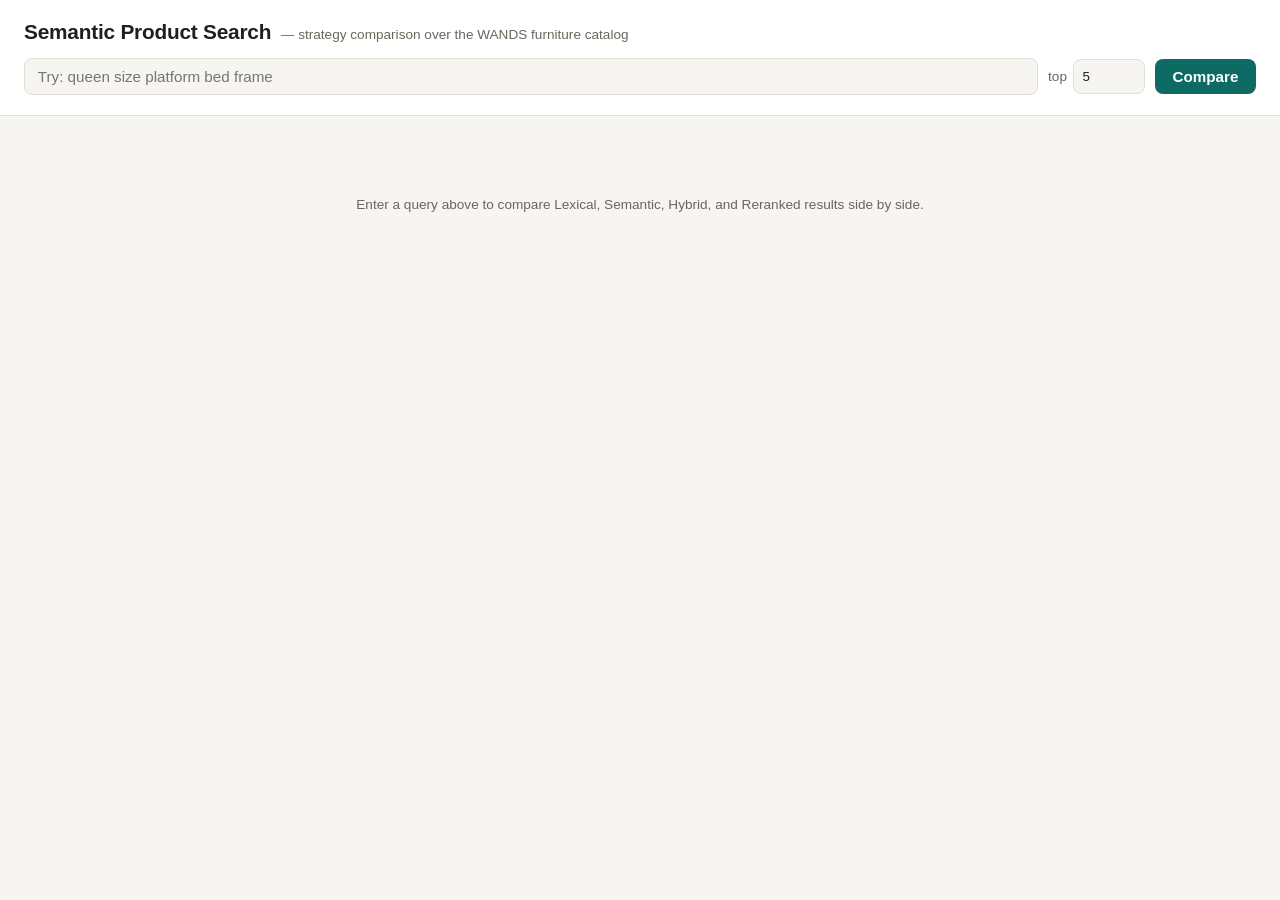
<file: search-api/src/main/resources/static/index.html>
<!doctype html>
<html lang="en">
<head>
<meta charset="utf-8" />
<meta name="viewport" content="width=device-width, initial-scale=1" />
<title>Semantic Product Search — Strategy Comparison</title>
<style>
  :root {
    --bg: #f7f5f1;
    --surface: #ffffff;
    --surface-alt: #efebe3;
    --text: #211f1b;
    --text-muted: #6b655c;
    --accent: #0e6b64;
    --accent-contrast: #ffffff;
    --rank1: #c08a2e;
    --rank1-bg: #fbf1de;
    --border: #e2ddd3;
    --shadow: 0 1px 2px rgba(33, 31, 27, 0.06), 0 4px 12px rgba(33, 31, 27, 0.05);
  }

  @media (prefers-color-scheme: dark) {
    :root {
      --bg: #171512;
      --surface: #201d19;
      --surface-alt: #2a2620;
      --text: #edeae4;
      --text-muted: #a39c90;
      --accent: #3fbfb3;
      --accent-contrast: #0a1817;
      --rank1: #e0ac55;
      --rank1-bg: #332a18;
      --border: #34302a;
      --shadow: 0 1px 2px rgba(0, 0, 0, 0.3), 0 4px 16px rgba(0, 0, 0, 0.25);
    }
  }
  :root[data-theme="dark"] {
    --bg: #171512;
    --surface: #201d19;
    --surface-alt: #2a2620;
    --text: #edeae4;
    --text-muted: #a39c90;
    --accent: #3fbfb3;
    --accent-contrast: #0a1817;
    --rank1: #e0ac55;
    --rank1-bg: #332a18;
    --border: #34302a;
    --shadow: 0 1px 2px rgba(0, 0, 0, 0.3), 0 4px 16px rgba(0, 0, 0, 0.25);
  }
  :root[data-theme="light"] {
    --bg: #f7f5f1;
    --surface: #ffffff;
    --surface-alt: #efebe3;
    --text: #211f1b;
    --text-muted: #6b655c;
    --accent: #0e6b64;
    --accent-contrast: #ffffff;
    --rank1: #c08a2e;
    --rank1-bg: #fbf1de;
    --border: #e2ddd3;
    --shadow: 0 1px 2px rgba(33, 31, 27, 0.06), 0 4px 12px rgba(33, 31, 27, 0.05);
  }

  * { box-sizing: border-box; }

  body {
    margin: 0;
    background: var(--bg);
    color: var(--text);
    font-family: -apple-system, BlinkMacSystemFont, "Segoe UI", Roboto, Helvetica, Arial, sans-serif;
    -webkit-font-smoothing: antialiased;
  }

  .mono {
    font-family: ui-monospace, SFMono-Regular, "SF Mono", Menlo, Consolas, monospace;
    font-variant-numeric: tabular-nums;
  }

  header {
    position: sticky;
    top: 0;
    z-index: 10;
    background: var(--surface);
    border-bottom: 1px solid var(--border);
    padding: 1.25rem 1.5rem;
  }

  .title-row {
    display: flex;
    align-items: baseline;
    gap: 0.6rem;
    flex-wrap: wrap;
    margin-bottom: 0.9rem;
  }

  h1 {
    font-size: 1.3rem;
    font-weight: 700;
    letter-spacing: -0.01em;
    margin: 0;
    text-wrap: balance;
  }

  .subtitle {
    color: var(--text-muted);
    font-size: 0.85rem;
  }

  form {
    display: flex;
    gap: 0.6rem;
    flex-wrap: wrap;
    align-items: center;
  }

  input[type="text"] {
    flex: 1 1 320px;
    min-width: 200px;
    padding: 0.55rem 0.8rem;
    font-size: 0.95rem;
    border: 1px solid var(--border);
    border-radius: 8px;
    background: var(--bg);
    color: var(--text);
  }

  input[type="text"]:focus, input[type="number"]:focus, button:focus-visible {
    outline: 2px solid var(--accent);
    outline-offset: 1px;
  }

  input[type="number"] {
    width: 4.5rem;
    padding: 0.55rem 0.5rem;
    border: 1px solid var(--border);
    border-radius: 8px;
    background: var(--bg);
    color: var(--text);
    font-family: inherit;
  }

  label.count-label {
    display: flex;
    align-items: center;
    gap: 0.4rem;
    color: var(--text-muted);
    font-size: 0.85rem;
    white-space: nowrap;
  }

  button {
    padding: 0.55rem 1.1rem;
    font-size: 0.95rem;
    font-weight: 600;
    border: none;
    border-radius: 8px;
    background: var(--accent);
    color: var(--accent-contrast);
    cursor: pointer;
  }

  button:disabled { opacity: 0.6; cursor: default; }

  main {
    padding: 1.25rem 1.5rem 2.5rem;
  }

  .status {
    color: var(--text-muted);
    font-size: 0.9rem;
    margin-bottom: 0.75rem;
    min-height: 1.2em;
  }
  .status.error { color: #b3453f; }

  .pick-note {
    color: var(--text-muted);
    font-size: 0.78rem;
    margin: 0.9rem 0 0;
  }

  .columns-scroller {
    overflow-x: auto;
    padding-bottom: 0.5rem;
  }

  .columns {
    display: grid;
    grid-auto-flow: column;
    grid-auto-columns: minmax(260px, 1fr);
    gap: 1rem;
    min-width: min-content;
  }

  .column {
    background: var(--surface);
    border: 1px solid var(--border);
    border-radius: 12px;
    overflow: hidden;
    display: flex;
    flex-direction: column;
  }

  .column.picked {
    outline: 2px solid var(--accent);
    outline-offset: -1px;
  }

  .column-header {
    padding: 0.8rem 1rem;
    background: var(--surface-alt);
    border-bottom: 1px solid var(--border);
  }

  .column-header .name-row {
    display: flex;
    align-items: baseline;
    justify-content: space-between;
    gap: 0.5rem;
  }

  .column-header .name {
    font-weight: 700;
    font-size: 0.95rem;
    text-wrap: balance;
  }

  .column-header .latency {
    color: var(--text-muted);
    font-size: 0.72rem;
    white-space: nowrap;
  }

  .column-header .description {
    color: var(--text-muted);
    font-size: 0.76rem;
    margin-top: 0.3rem;
    line-height: 1.35;
  }

  .column-header .meta {
    display: flex;
    align-items: center;
    justify-content: space-between;
    color: var(--text-muted);
    font-size: 0.78rem;
    margin-top: 0.4rem;
  }

  .ndcg-badge {
    display: inline-flex;
    align-items: baseline;
    gap: 0.25rem;
    background: var(--rank1-bg);
    color: var(--rank1);
    border-radius: 999px;
    padding: 0.1rem 0.5rem;
    font-size: 0.7rem;
    font-weight: 700;
  }

  .pick-button {
    margin: 0.7rem 1rem 0.9rem;
    padding: 0.45rem 0.7rem;
    font-size: 0.78rem;
    font-weight: 600;
    background: var(--surface-alt);
    color: var(--text);
    border: 1px solid var(--border);
    border-radius: 8px;
    cursor: pointer;
    align-self: stretch;
  }
  .pick-button:hover { border-color: var(--accent); }
  .column.picked .pick-button {
    background: var(--accent);
    color: var(--accent-contrast);
    border-color: var(--accent);
  }

  .card {
    display: flex;
    gap: 0.7rem;
    padding: 0.75rem 1rem;
    border-bottom: 1px solid var(--border);
    align-items: flex-start;
  }
  .card:last-child { border-bottom: none; }

  .card.rank-1 {
    background: var(--rank1-bg);
  }

  .rank {
    flex: 0 0 auto;
    width: 1.6rem;
    height: 1.6rem;
    display: flex;
    align-items: center;
    justify-content: center;
    border-radius: 50%;
    background: var(--surface-alt);
    color: var(--text-muted);
    font-size: 0.75rem;
    font-weight: 700;
  }
  .card.rank-1 .rank {
    background: var(--rank1);
    color: #2a1c04;
  }

  .card-body { min-width: 0; flex: 1 1 auto; }

  .product-name {
    font-size: 0.88rem;
    font-weight: 600;
    line-height: 1.3;
    text-transform: capitalize;
  }

  .category {
    color: var(--text-muted);
    font-size: 0.75rem;
    margin-top: 0.15rem;
    white-space: nowrap;
    overflow: hidden;
    text-overflow: ellipsis;
  }

  .card-footer {
    display: flex;
    justify-content: space-between;
    margin-top: 0.3rem;
    font-size: 0.75rem;
    color: var(--text-muted);
  }

  .score {
    color: var(--text);
  }

  .empty, .placeholder {
    padding: 2rem 1rem;
    text-align: center;
    color: var(--text-muted);
    font-size: 0.85rem;
  }
</style>
</head>
<body>
<header>
  <div class="title-row">
    <h1>Semantic Product Search</h1>
    <span class="subtitle">— strategy comparison over the WANDS furniture catalog</span>
  </div>
  <form id="search-form">
    <input type="text" id="query" name="query" placeholder="Try: queen size platform bed frame" autocomplete="off" />
    <label class="count-label" for="topK">top<input type="number" id="topK" name="topK" value="5" min="1" max="20" /></label>
    <button type="submit" id="submit-button">Compare</button>
  </form>
</header>
<main>
  <div class="status" id="status"></div>
  <div class="columns-scroller">
    <div class="columns" id="columns">
      <div class="placeholder">Enter a query above to compare Lexical, Semantic, Hybrid, and Reranked results side by side.</div>
    </div>
  </div>
  <p class="pick-note" id="pick-note" hidden>Click "This looks best" under whichever column you'd pick — it's just for you, nothing is saved or sent anywhere.</p>
</main>
<script>
  const form = document.getElementById('search-form');
  const statusEl = document.getElementById('status');
  const columnsEl = document.getElementById('columns');
  const pickNoteEl = document.getElementById('pick-note');
  const submitButton = document.getElementById('submit-button');

  // Offline nDCG@10 from search-eval against the WANDS relevance judgments (see RESULTS.md) —
  // matched by keyword against the live strategy name, so it survives the RRF constant (k=NN)
  // changing between eval runs.
  const STRATEGY_INFO = [
    { match: 'lexical', description: 'Exact keyword matching (BM25) — finds products containing your literal words.', ndcg: 0.6707 },
    { match: 'semantic', description: 'Dense vector search — finds conceptually similar products even without matching words.', ndcg: 0.6990 },
    { match: 'rerank', description: 'Cross-encoder re-scores the hybrid results by reading your query against each product directly. Highest quality, most latency.', ndcg: 0.7456 },
    { match: 'hybrid', description: 'Combines the lexical and semantic rankings above via Reciprocal Rank Fusion.', ndcg: 0.7308 },
  ];

  function strategyInfo(name) {
    const lower = name.toLowerCase();
    return STRATEGY_INFO.find((s) => lower.includes(s.match)) ?? { description: '', ndcg: null };
  }

  function escapeHtml(value) {
    return String(value ?? '').replace(/[&<>"']/g, (c) => ({
      '&': '&amp;', '<': '&lt;', '>': '&gt;', '"': '&quot;', "'": '&#39;'
    }[c]));
  }

  function renderColumn(strategyName, strategyResult) {
    const { latencyMs, results } = strategyResult;
    const info = strategyInfo(strategyName);

    const cards = results.length
      ? results.map((r, i) => `
        <div class="card${i === 0 ? ' rank-1' : ''}">
          <div class="rank">${i + 1}</div>
          <div class="card-body">
            <div class="product-name">${escapeHtml(r.productName ?? r.productId)}</div>
            <div class="category">${escapeHtml(r.categoryHierarchy ?? '')}</div>
            <div class="card-footer">
              <span>${r.averageRating != null ? '★ ' + r.averageRating.toFixed(1) + ' (' + (r.ratingCount ?? 0) + ')' : ''}</span>
              <span class="score mono">${r.score.toFixed(3)}</span>
            </div>
          </div>
        </div>`).join('')
      : '<div class="empty">No results</div>';

    return `
      <div class="column" data-strategy="${escapeHtml(strategyName)}">
        <div class="column-header">
          <div class="name-row">
            <div class="name">${escapeHtml(strategyName)}</div>
            <div class="latency mono">${latencyMs}ms</div>
          </div>
          <div class="description">${escapeHtml(info.description)}</div>
          <div class="meta">
            <span class="mono">${results.length} result${results.length === 1 ? '' : 's'}</span>
            ${info.ndcg != null ? `<span class="ndcg-badge">nDCG@10 ${info.ndcg.toFixed(4)}</span>` : ''}
          </div>
        </div>
        ${cards}
        <button type="button" class="pick-button">This looks best</button>
      </div>`;
  }

  function wirePickButtons() {
    const columns = columnsEl.querySelectorAll('.column');
    columns.forEach((column) => {
      column.querySelector('.pick-button').addEventListener('click', () => {
        const alreadyPicked = column.classList.contains('picked');
        columns.forEach((c) => c.classList.remove('picked'));
        if (!alreadyPicked) {
          column.classList.add('picked');
        }
      });
    });
  }

  async function runCompare(query, topK) {
    statusEl.className = 'status';
    statusEl.textContent = 'Searching…';
    pickNoteEl.hidden = true;
    submitButton.disabled = true;
    const start = performance.now();
    try {
      const response = await fetch(`/api/search/compare?query=${encodeURIComponent(query)}&topK=${encodeURIComponent(topK)}`);
      if (!response.ok) {
        throw new Error(`Request failed (${response.status})`);
      }
      const data = await response.json();
      const elapsedMs = Math.round(performance.now() - start);
      columnsEl.innerHTML = Object.entries(data.resultsByStrategy)
        .map(([name, strategyResult]) => renderColumn(name, strategyResult))
        .join('');
      wirePickButtons();
      pickNoteEl.hidden = false;
      statusEl.textContent = `"${data.query}" — ${elapsedMs}ms round-trip; per-column latency shown above`;
    } catch (err) {
      statusEl.className = 'status error';
      statusEl.textContent = err.message || 'Something went wrong.';
    } finally {
      submitButton.disabled = false;
    }
  }

  form.addEventListener('submit', (e) => {
    e.preventDefault();
    const query = document.getElementById('query').value.trim();
    const topK = document.getElementById('topK').value || 5;
    if (query) {
      runCompare(query, topK);
    }
  });
</script>
</body>
</html>
</file>
